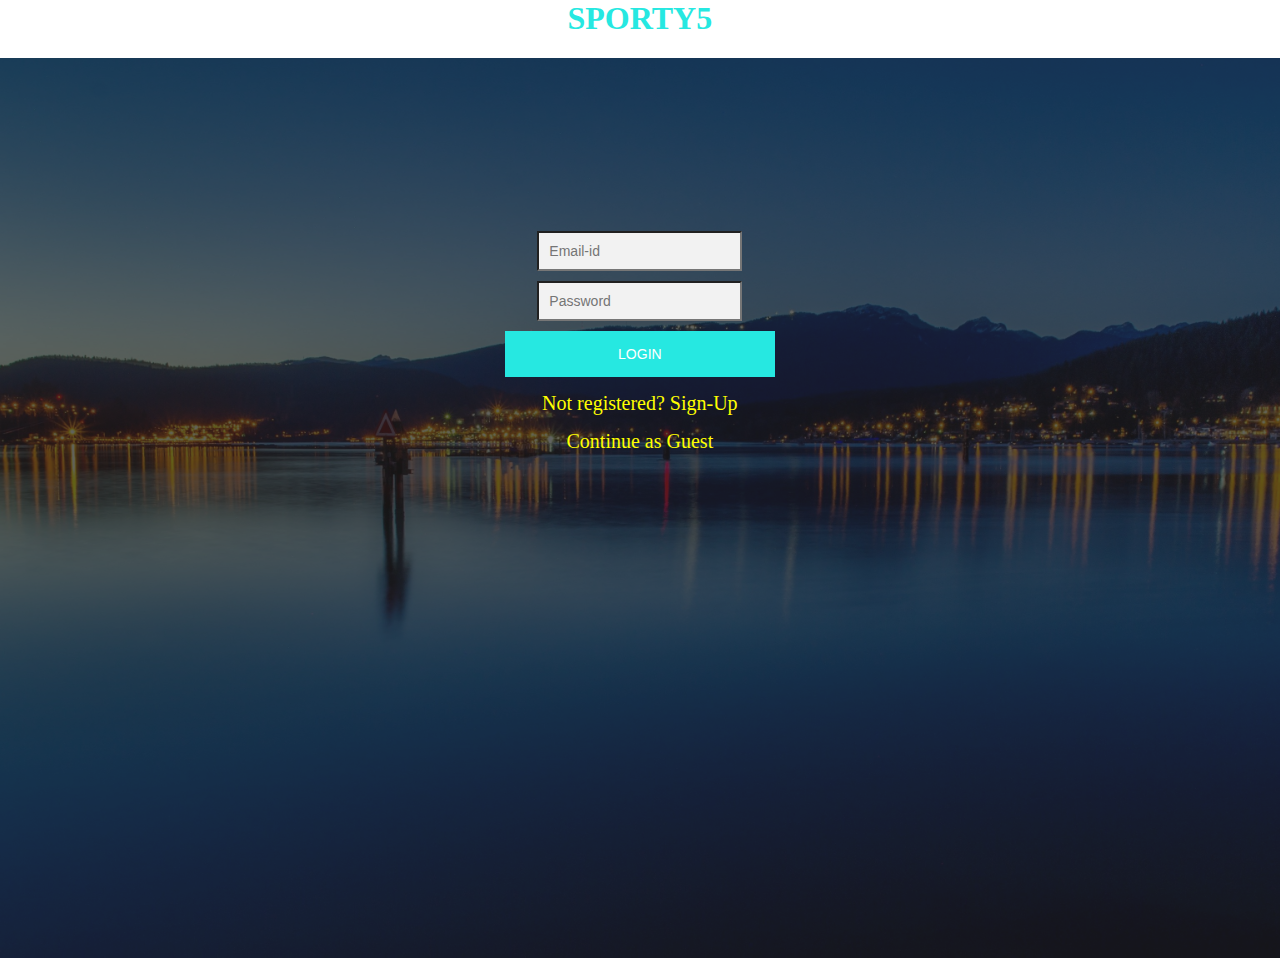
<file: finalwebsite/index.html>
<html>
    <head>
    	<meta charset="UTF-8">
    	<meta name="viewport" content="width=device-width, initial-scale=1.0">
    	<meta http-equiv="X-UA-Compatible" content="ie=edge">
    	<title></title>
    	<link rel="stylesheet" href="style.css">



    	<body>
       		<h1><center><font color="#26e8e1"> SPORTY5 </center></h1></font>
       
		<slider>

			<slide> <p>  </p> </slide>
			<slide> <p>  </p> </slide>
			<slide> <p>  </p> </slide>
			<slide> <p>  </p> </slide>


		</slider>

	</body>
    </head>

<body>

<div class="login-page">

<div class="form">

<form class="register-form" method="POST" action="inter.php">

<input type="text" placeholder="Name" name="name" required/>

<input type="text" placeholder="Age" name="age" required/>

<input type="email" placeholder="Email-id" name="email" required/>

<input type="password" placeholder="Password" name="pass" required/>

<button type="submit"> Create </button>

<p class="message"> <a href="#"> Back </a> </p>


</form>

<form class="login-form" method="POST" action="check.php">

<input type="text" placeholder="Email-id" name="email1" required/>
<input type="password" placeholder="Password" name="pass1" required/>

<button type="submit"> Login </button>

<p class="message"> Not registered? <a href="#"> Sign-Up </a> 
</p>
<p class="message"><a href="home.html"> Continue as Guest </a></p>


</form>

</div>

</div>


<script src='https://code.jquery.com/jquery-3.2.1.min.js'></script>

<script>

$('.message a').click(function()
{

$('form').animate({height:"toggle",opacity:"toggle"},"slow");

});

</script>



</body>

</html>
</file>
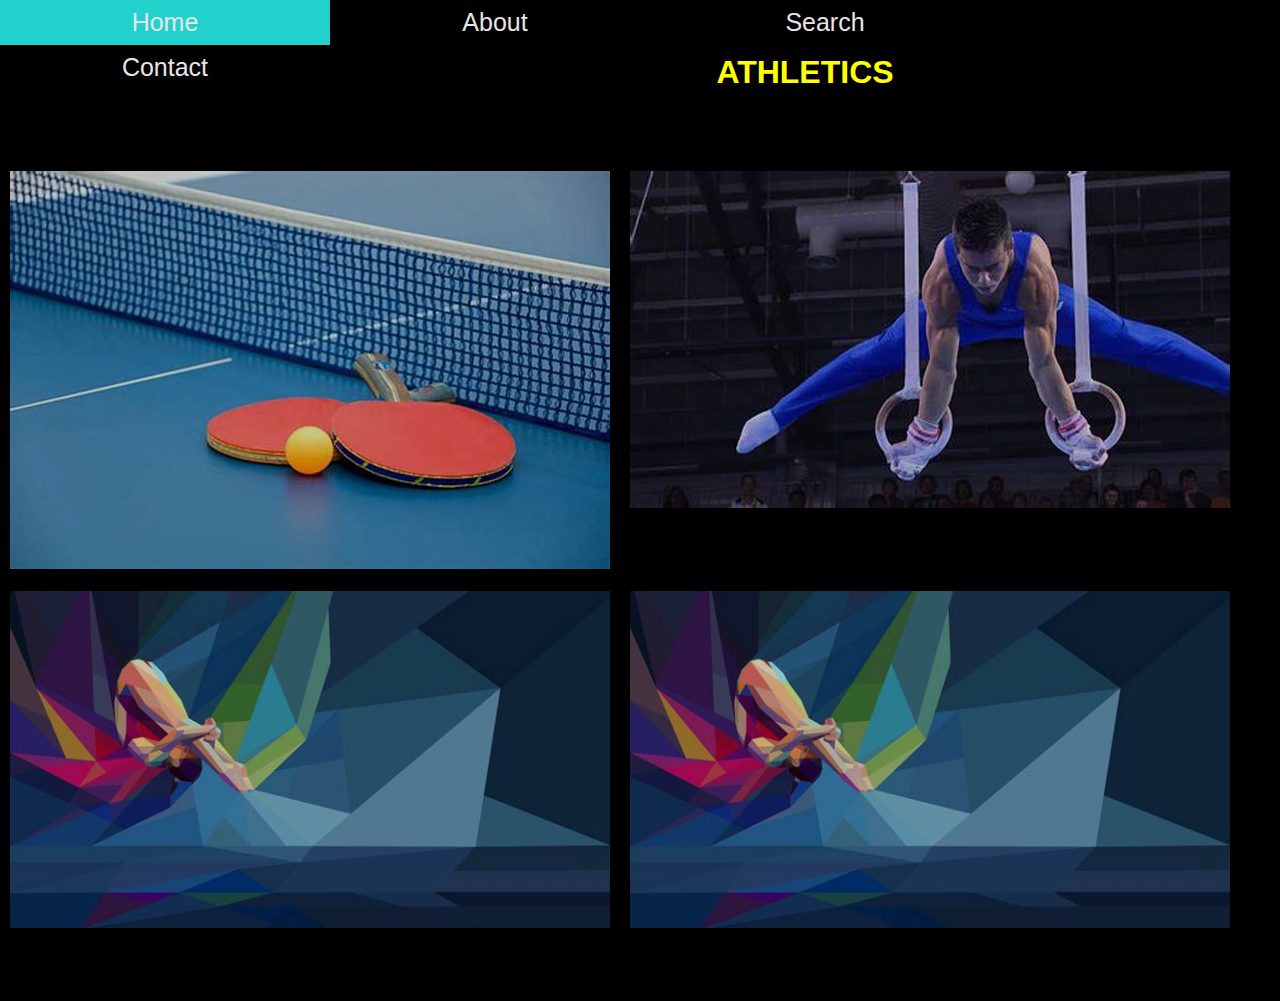
<file: finalwebsite/athlete.html>
<html>

<head>
        <meta charset="utf-8">
        <title>Sporty5</title>
        <link rel="stylesheet" href="indoor.css">
</head>
   
<body>


<ul>
<li><a href="home.html"> Home </a>


</li>

<li><a> About </a>



</li>

<li><a > Search </a>



</li>

<li><a> Contact </a>


</li>
    


</ul>

<br>

<br>
<br>
<h1 style="color: yellow"><center> ATHLETICS </center></h1>


   <div class="container">
            
       <div class="box">
                
		<div class="imgBox">
                	<img src="tt.jpg">
                </div>

		<div class="details">
			<div class="content">
			<h2> JAVELIN THROW <h2>
			<p>   </p>
			</div>
		</div>
       </div>
            


           <div class="box">
                <div class="imgBox">
                <img src="gym.jpg">
                </div> 
<div class="details">
			<div class="content">
			<h2> SHOT PUT <h2>
			<p>  </p>
			</div>
		</div>   
            </div>

	<br>

            <div class="box">
                <div class="imgBox">
                <img src="sports6.jpg">
                </div>  
<div class="details">
			<div class="content">
			<h2> RUNNING <h2>
			<p>  ljhsgohdo </p>
			</div>
		</div>
            </div>

            <div class="box">
                <div class="imgBox">
                <img src="sports6.jpg">
                </div>
<div class="details">
			<div class="content">
			<h2><a href="ljump.html"> LONG JUMP <h2></a>
			<p>  ljhsgohdo </p>
			</div>
		</div>      
            </div>

        </div>

</body>
</html>
</file>
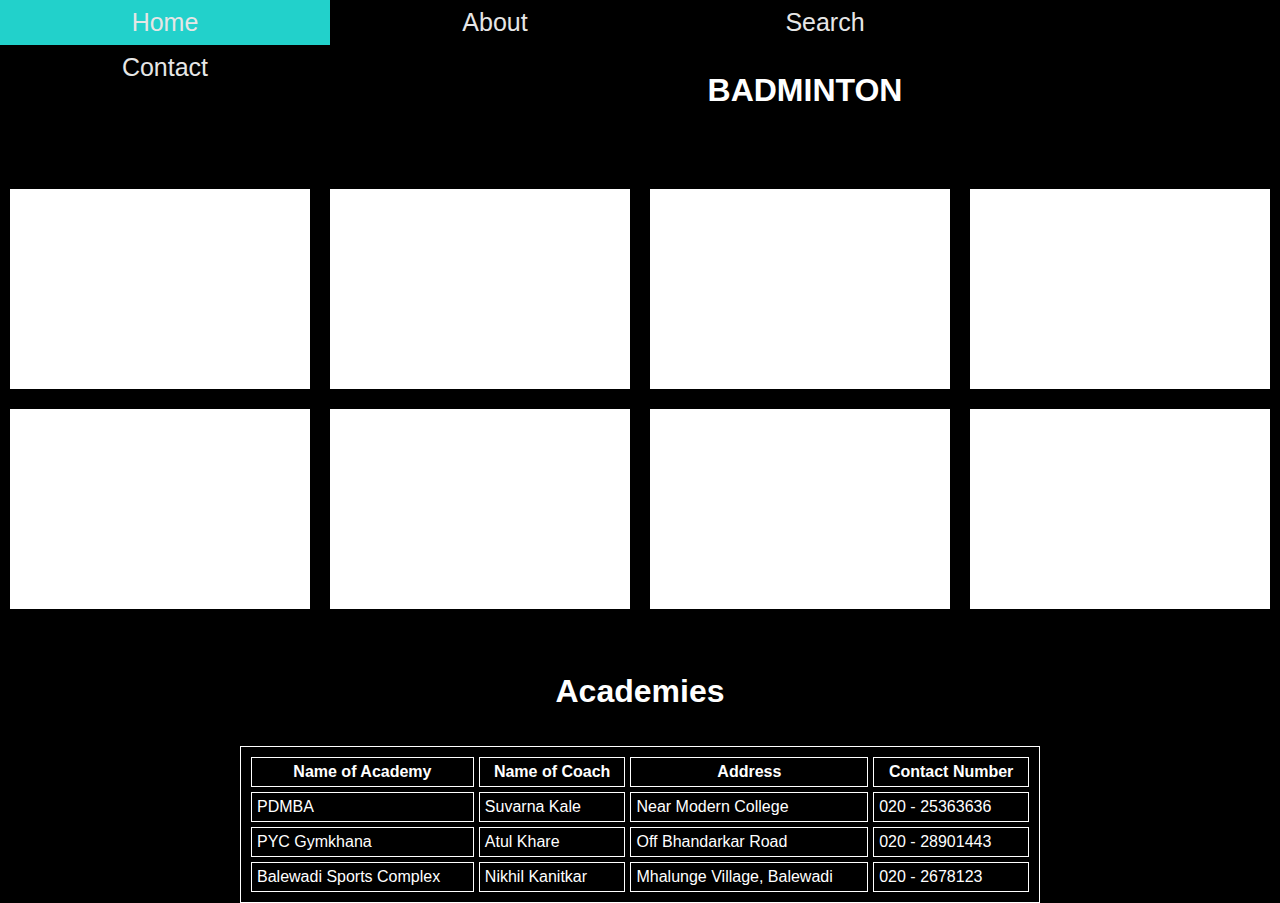
<file: finalwebsite/bad.html>
<html>
    <head>
    
        <meta charset="utf-8">
        <title>Sporty5</title>
        <link rel="stylesheet" href="indoor.css">
</head>
   


<ul>
<li><a href="home.html"> Home </a>

</li>

<li><a> About </a>

</li>

<li><a > Search </a>

</li>

<li><a> Contact </a>

</li>
    
</ul>

<br>
<br>
<br>

       <br>
	<center><h1> BADMINTON </h1></center>
        <link rel="stylesheet" href="tt1.css" type ="text/css">
<link rel = "stylesheet" type = "text/css" media = "screen" href = "tablett.css" />

    <body>
        <div class="another-container">
    <div class="video">
        <iframe width="425" height="315" src="https://www.youtube.com/embed/nccZW6IAa_s" frameborder="0" allowfullscreen>
        </iframe>
    </div>
            <div class="video">
        <iframe width="425" height="315" src="https://www.youtube.com/embed/gU4zPkdcW3E" frameborder="0" allowfullscreen>
        </iframe>
            </div>
        <div class="video">
        <iframe width="425" height="315" src="https://www.youtube.com/embed/yYn5iBwY8EQ" frameborder="0" allowfullscreen>
        </iframe>
        </div>
            <div class="video">
        <iframe width="425" height="315" src="https://www.youtube.com/embed/zuxbWlEwiLM" frameborder="0" allowfullscreen>
        </iframe>
    </div>
            <div class="video">
        <iframe width="425" height="315" src="https://www.youtube.com/embed/Qs6PQOxucLU" frameborder="0" allowfullscreen>
        </iframe>
    </div>
            <div class="video">
        <iframe width="425" height="315" src="https://www.youtube.com/embed/ddytDV7AWtQ" frameborder="0" allowfullscreen>
        </iframe>
    </div>
            <div class="video">
        <iframe width="425" height="315" src="https://www.youtube.com/embed/nccZW6IAa_s" frameborder="0" allowfullscreen>
        </iframe>
    </div>
            <div class="video">
        <iframe width="425" height="315" src="https://www.youtube.com/embed/nccZW6IAa_s" frameborder="0" allowfullscreen>
        </iframe>
    </div>
    
    
    </div>

<center>

<br>
<br>
<br>

<h1> Academies </h1>

<br>
<br>

	<table cellspacing="5">
		<tr>
			<th> Name of Academy </th>
			<th> Name of Coach </th>
			<th> Address </th>
			<th> Contact Number </th>
		</tr>
		<tr>
			<td> PDMBA </td>
			<td> Suvarna Kale </td>
			<td> Near Modern College </td>
			<td> 020 - 25363636 </td>
		</tr>
		<tr>
			<td> PYC Gymkhana </td>
			<td> Atul Khare </td>
			<td> Off Bhandarkar Road </td>
			<td> 020 - 28901443 </td>
		</tr>
		<tr>
			<td> Balewadi Sports Complex </td>
			<td> Nikhil Kanitkar </td>
			<td> Mhalunge Village, Balewadi </td>
			<td> 020 - 2678123
 </td>
		</tr>
	</table>

</center>



    </body>
</html>
</file>
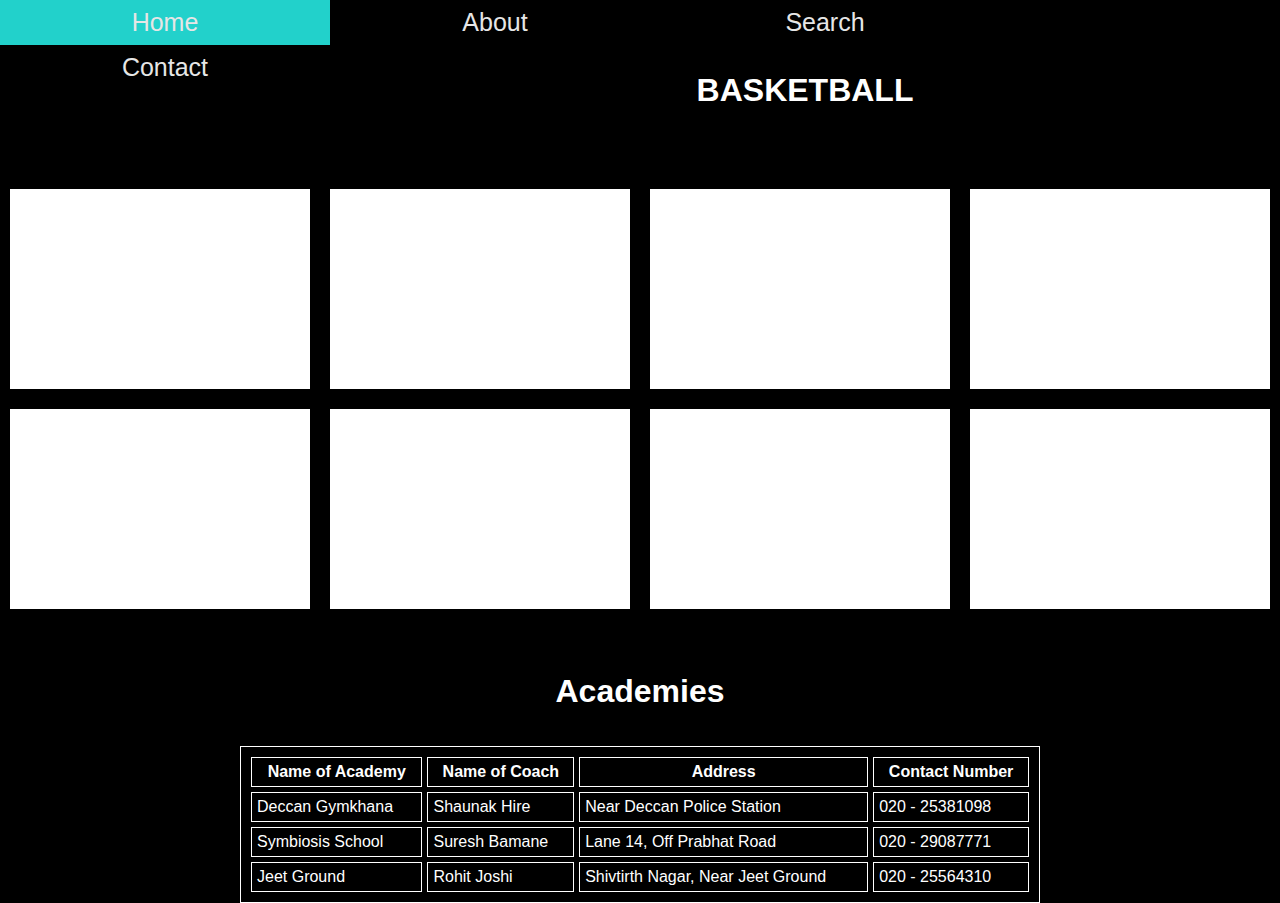
<file: finalwebsite/basket.html>
<html>
    <head>
    
        <meta charset="utf-8">
        <title>Sporty5</title>
        <link rel="stylesheet" href="indoor.css">
<link rel = "stylesheet" type = "text/css" media = "screen" href = "tablett.css" />
</head>
   


<ul>
<li><a href="home.html"> Home </a>

</li>

<li><a> About </a>

</li>

<li><a > Search </a>

</li>

<li><a> Contact </a>

</li>
    
</ul>

<br>
<br>
<br>
        <br>
	<center><h1> BASKETBALL </h1></center>
        <link rel="stylesheet" href="tt1.css" type ="text/css">

    <body>
        <div class="another-container">
    <div class="video">
        <iframe width="425" height="315" src="https://www.youtube.com/embed/YmGxMzH6-C8" frameborder="0" allowfullscreen>
        </iframe>
    </div>
            <div class="video">
        <iframe width="425" height="315" src="https://www.youtube.com/embed/PGMOncR9_CI" frameborder="0" allowfullscreen>
        </iframe>
            </div>
        <div class="video">
        <iframe width="425" height="315" src="https://www.youtube.com/embed/_j77rULAgKU" frameborder="0" allowfullscreen>
        </iframe>
        </div>
            <div class="video">
        <iframe width="425" height="315" src="https://www.youtube.com/embed/9lFjM2WASs0" frameborder="0" allowfullscreen>
        </iframe>
    </div>
            <div class="video">
        <iframe width="425" height="315" src="https://www.youtube.com/embed/kxtuNXWDAJM" frameborder="0" allowfullscreen>
        </iframe>
    </div>
            <div class="video">
        <iframe width="425" height="315" src="https://www.youtube.com/embed/Iz6D8vyyNkQ" frameborder="0" allowfullscreen>
        </iframe>
    </div>
            <div class="video">
        <iframe width="425" height="315" src="https://www.youtube.com/embed/muUkMaXGrAc" frameborder="0" allowfullscreen>
        </iframe>
    </div>
            <div class="video">
        <iframe width="425" height="315" src="https://www.youtube.com/embed/ojnlOMZtUSo" frameborder="0" allowfullscreen>
        </iframe>
    </div>
    
    
    </div>


<center>
<br>
<br>
<br>

<h1> Academies </h1>

<br>
<br>

<table cellspacing="5">
		<tr>
			<th> Name of Academy </th>
			<th> Name of Coach </th>
			<th> Address </th>
			<th> Contact Number </th>
		</tr>
		<tr>
			<td> Deccan Gymkhana </td>
			<td> Shaunak Hire </td>
			<td> Near Deccan Police Station </td>
			<td> 020 - 25381098 </td>
		</tr>
		<tr>
			<td> Symbiosis School </td>
			<td> Suresh Bamane </td>
			<td> Lane 14, Off Prabhat Road </td>
			<td> 020 - 29087771 </td>
		</tr>
		<tr>
			<td> Jeet Ground </td>
			<td> Rohit Joshi </td>
			<td> Shivtirth Nagar, Near Jeet Ground </td>
			<td> 020 - 25564310 </td>
		</tr>
	</table>

</center>
    </body>
</html>
</file>
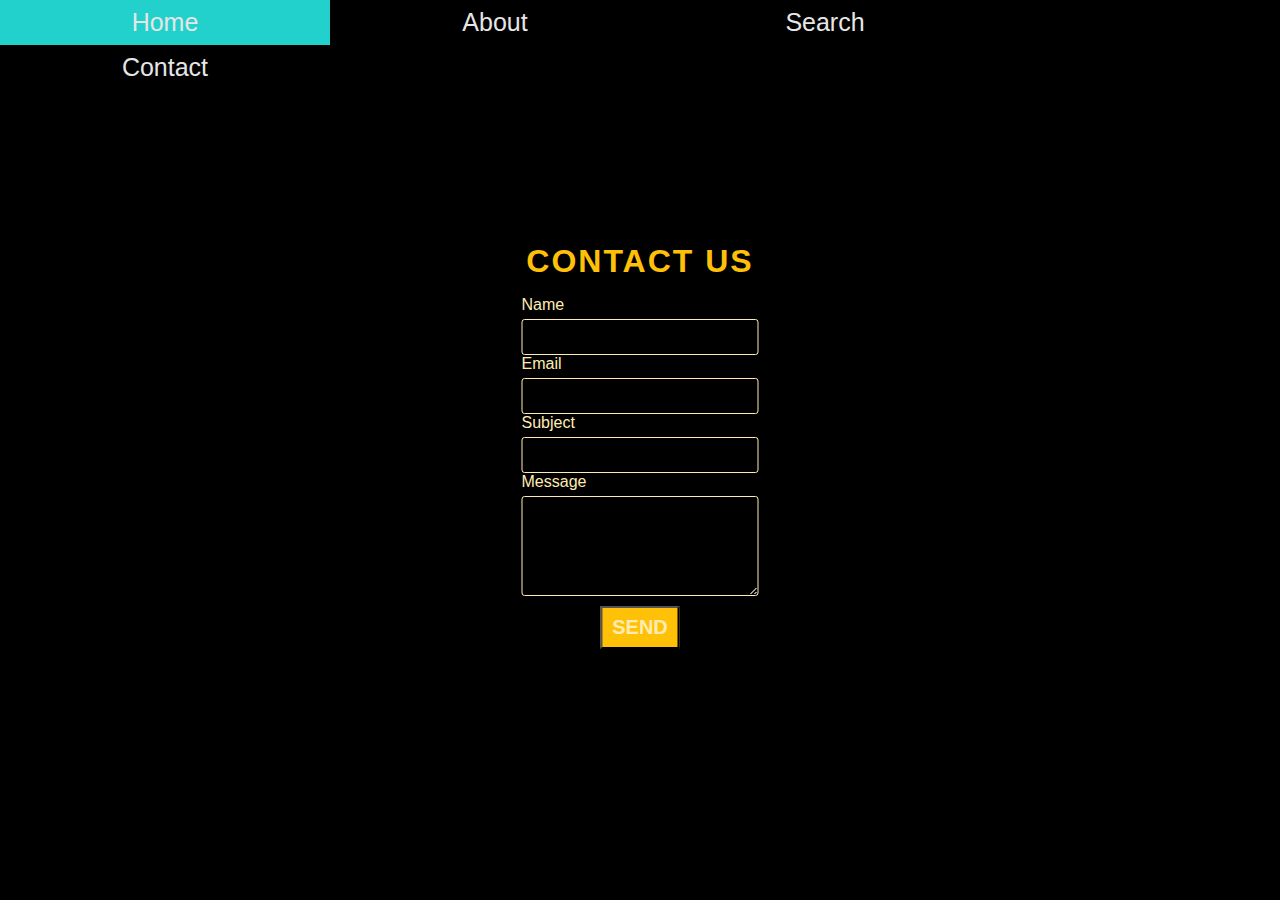
<file: finalwebsite/contact.html>
<html lang="en">

<head>
   
 <meta charset="UTF-8">
  
  <title>
</title>
   
 <link rel="stylesheet" href="contact.css">
 
<link rel="stylesheet" href="indoor.css">
   <script src="https://ajax.googleapis.com/ajax/libs/jquery/3.3.1/jquery.min.js"></script>
 
   <script>
 
   $(document).ready(function(){
}
{
        $(".btn").click(function(){
            $(".input,.text-area"),val("");
        });
    });
    
    </script>



</head>




<ul>
<li><a href="home.html"> Home </a>

</li>

<li><a> About </a>

</li>

<li><a > Search </a>

</li>

<li><a href="contact.html"> Contact </a>

</li>
    
</ul>

<br>
<br>
<br>

<body>
  

<form action="accept.php" method="POST">

<div class="wrapper">


<div class="contact-us">
    


<div class="title"> Contact Us </div> 


<div class="input-fields">
   


<div class="items">
       
<label for="name" class="label">name</label>
  
<input id="name"  type="text" class="input" name="name" required>

</div>
 

  <div class="items">
  
  <label for="email" class="label">email</label>
     
  <input id="email"  type="text" class="input" name="email" required>
   
 </div>
 

   <div class="items">
   
 <label for="subject" class="label">subject</label>
       
<input id="subject"  type="text" class="input" name="subject" required>
 
   </div>
  
 
 
    <div class="items">
   
 <label for="msg" class="label">message</label>
       
<textarea id="msg" class="text-area" name="message" required> </textarea>
   
 </div>
 

</div>
    


  <center>
<Button type="submit" class="btn"> Send </button> 
</center>


</div>
 

   
</div>

</form>


</body>
</html>
</file>
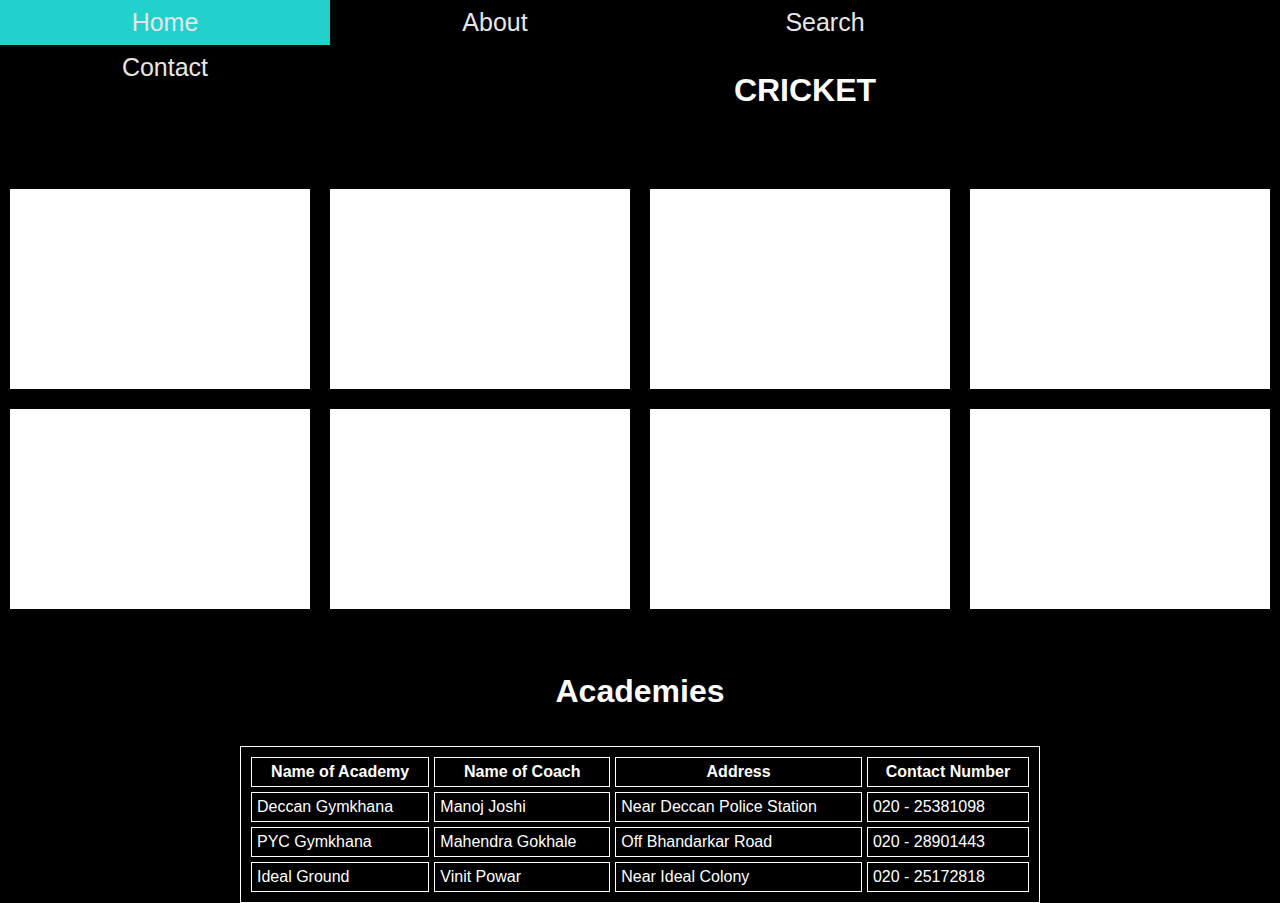
<file: finalwebsite/cricket.html>
<html>
    <head>
    
        <meta charset="utf-8">
        <title>Sporty5</title>
        <link rel="stylesheet" href="indoor.css">

<link rel = "stylesheet" type = "text/css" media = "screen" href = "tablett.css" />
</head>
   


<ul>
<li><a href="home.html"> Home </a>

</li>

<li><a> About </a>

</li>

<li><a > Search </a>

</li>

<li><a href="contact.html"> Contact </a>

</li>
    
</ul>

<br>
<br>
<br>

       <br>
	<center><h1> CRICKET </h1></center>
        
        <link rel="stylesheet" href="tt1.css" type ="text/css">

    <body>
        <div class="another-container">
    <div class="video">
        <iframe width="425" height="315" src="https://www.youtube.com/embed/W3i8p3bT0vA" frameborder="0" allowfullscreen>
        </iframe>
    </div>
            <div class="video">
        <iframe width="425" height="315" src="https://www.youtube.com/embed/6k8oRRnlun0" frameborder="0" allowfullscreen>
        </iframe>
            </div>
        <div class="video">
        <iframe width="425" height="315" src="https://www.youtube.com/embed/FUWVLvg01fM" frameborder="0" allowfullscreen>
        </iframe>
        </div>
            <div class="video">
        <iframe width="425" height="315" src="https://www.youtube.com/embed/AXhspre8Pik" frameborder="0" allowfullscreen>
        </iframe>
    </div>
            <div class="video">
        <iframe width="425" height="315" src="https://www.youtube.com/embed/zMV3F0wTOhE" frameborder="0" allowfullscreen>
        </iframe>
    </div>
            <div class="video">
        <iframe width="425" height="315" src="https://www.youtube.com/embed/B8b2ud0Mueg" frameborder="0" allowfullscreen>
        </iframe>
    </div>
            <div class="video">
        <iframe width="425" height="315" src="https://www.youtube.com/embed/NHTMtz3GRBg" frameborder="0" allowfullscreen>
        </iframe>
    </div>
            <div class="video">
        <iframe width="425" height="315" src="https://www.youtube.com/embed/U-7gOct1vNI" frameborder="0" allowfullscreen>
        </iframe>
    </div>
    
    
    </div>

<center>
<br>
<br>
<br>

<h1> Academies </h1>

<br>
<br>

	<table cellspacing="5">
		<tr>
			<th> Name of Academy </th>
			<th> Name of Coach </th>
			<th> Address </th>
			<th> Contact Number </th>
		</tr>
		<tr>
			<td> Deccan Gymkhana </td>
			<td> Manoj Joshi </td>
			<td> Near Deccan Police Station </td>
			<td> 020 - 25381098 </td>
		</tr>
		<tr>
			<td> PYC Gymkhana </td>
			<td> Mahendra Gokhale </td>
			<td> Off Bhandarkar Road </td>
			<td> 020 - 28901443 </td>
		</tr>
		<tr>
			<td> Ideal Ground </td>
			<td> Vinit Powar </td>
			<td> Near Ideal Colony </td>
			<td> 020 - 25172818
 </td>
		</tr>
	</table>


</center>
    </body>
</html>
</file>
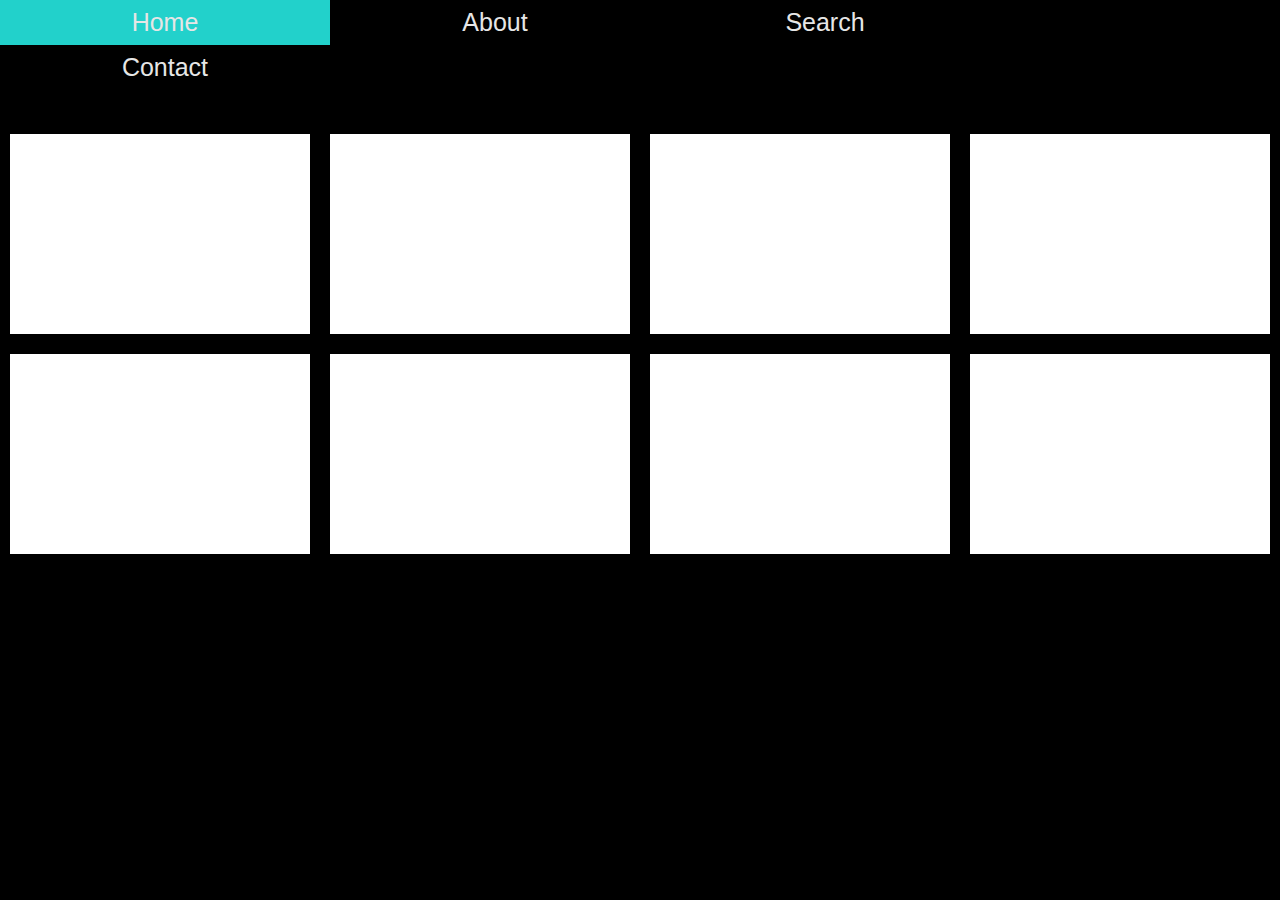
<file: finalwebsite/foot.html>
<html>
    <head>
    
        <meta charset="utf-8">
        <title>Sporty5</title>
        <link rel="stylesheet" href="indoor.css">
</head>
   


<ul>
<li><a href="home.html"> Home </a>

</li>

<li><a> About </a>

</li>

<li><a > Search </a>

</li>

<li><a href="contact.html"> Contact </a>

</li>
    
</ul>

<br>
<br>
<br>
        <title>Gymnastics</title>
        <link rel="stylesheet" href="tt1.css" type ="text/css">

    <body>
        <div class="another-container">
    <div class="video">
        <iframe width="425" height="315" src="https://www.youtube.com/embed/RdrFaNtYKdQ" frameborder="0" allowfullscreen>
        </iframe>
    </div>
            <div class="video">
        <iframe width="425" height="315" src="https://www.youtube.com/embed/DQVJhQd8QZ4" frameborder="0" allowfullscreen>
        </iframe>
            </div>
        <div class="video">
        <iframe width="425" height="315" src="https://www.youtube.com/embed/gWTT6YaouEk" frameborder="0" allowfullscreen>
        </iframe>
        </div>
            <div class="video">
        <iframe width="425" height="315" src="https://www.youtube.com/embed/acJeg7Vzfds" frameborder="0" allowfullscreen>
        </iframe>
    </div>
            <div class="video">
        <iframe width="425" height="315" src="https://www.youtube.com/embed/-GwdRuBX2Fo" frameborder="0" allowfullscreen>
        </iframe>
    </div>
            <div class="video">
        <iframe width="425" height="315" src="https://www.youtube.com/embed/dVGGZoX3Dm4" frameborder="0" allowfullscreen>
        </iframe>
    </div>
            <div class="video">
        <iframe width="425" height="315" src="https://www.youtube.com/embed/UrcPHLR4nfw" frameborder="0" allowfullscreen>
        </iframe>
    </div>
            <div class="video">
        <iframe width="425" height="315" src="https://www.youtube.com/embed/WV-JyYDIJWY" frameborder="0" allowfullscreen>
        </iframe>
    </div>
    
    
    </div>
    </body>
</html>
</file>
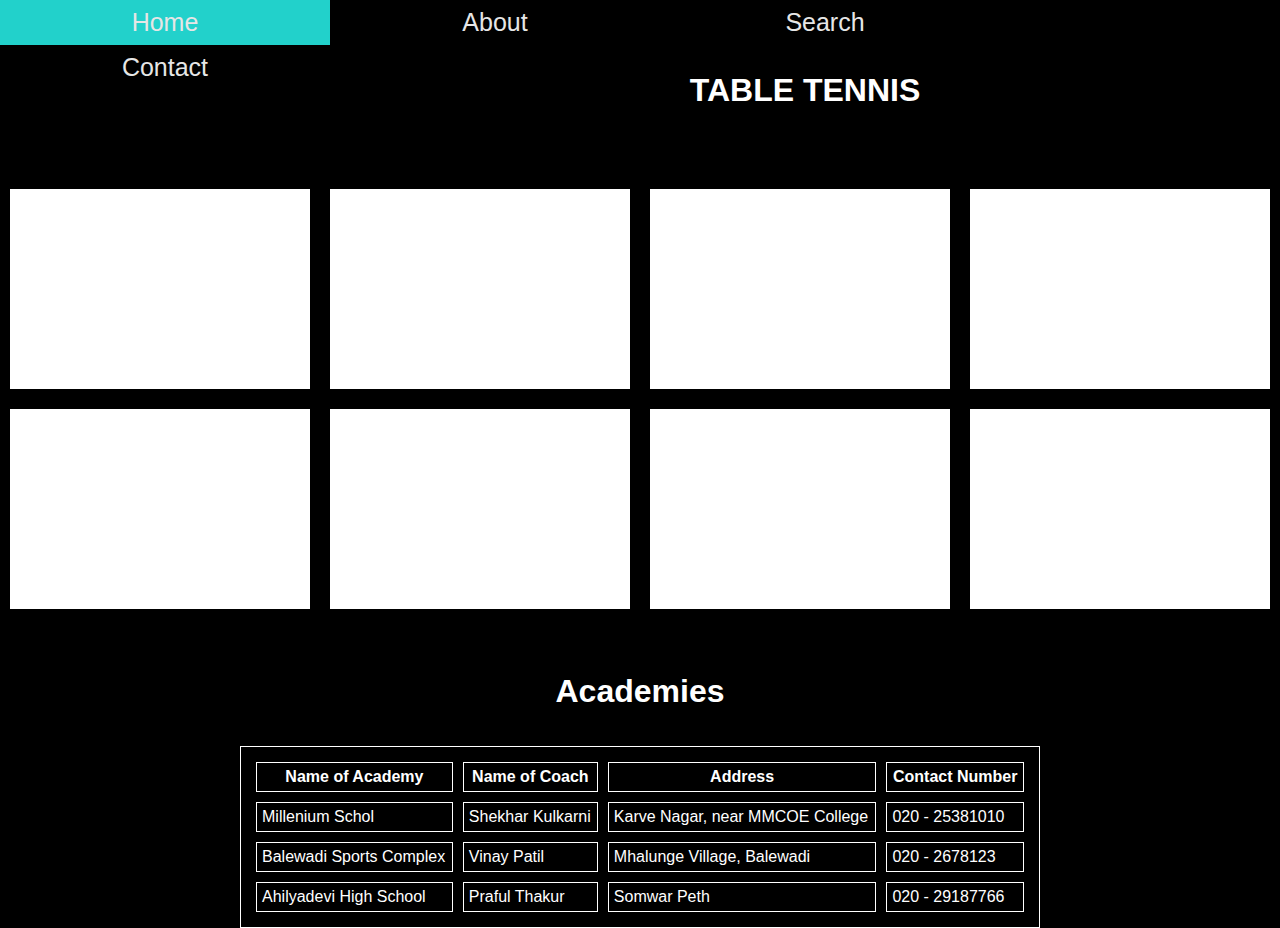
<file: finalwebsite/gym.html>
<html>
    <head>
    
        <meta charset="utf-8">
        <title>Sporty5</title>
        <link rel="stylesheet" href="indoor.css">
<link rel = "stylesheet" type = "text/css" media = "screen" href = "tablett.css" />
</head>
   


<ul>
<li><a href="home.html"> Home </a>

</li>

<li><a> About </a>

</li>

<li><a > Search </a>

</li>

<li><a href="contact.html"> Contact </a>

</li>
    
</ul>

<br>
<br>
<br>
        

       <br>
	<center><h1> TABLE TENNIS </h1></center>
        <link rel="stylesheet" href="tt1.css" type ="text/css">

    <body>
        <div class="another-container">
    <div class="video">
        <iframe width="425" height="315" src="https://www.youtube.com/embed/rccmiXqLSIA" frameborder="0" allowfullscreen>
        </iframe>
    </div>
            <div class="video">
        <iframe width="425" height="315" src="https://www.youtube.com/embed/7AIBkCQMVR0" frameborder="0" allowfullscreen>
        </iframe>
            </div>
        <div class="video">
        <iframe width="425" height="315" src="https://www.youtube.com/embed/NmZ28j0NH5I" frameborder="0" allowfullscreen>
        </iframe>
        </div>
            <div class="video">
        <iframe width="425" height="315" src="https://www.youtube.com/embed/znKrhbw8fMk" frameborder="0" allowfullscreen>
        </iframe>
    </div>
            <div class="video">
        <iframe width="425" height="315" src="https://www.youtube.com/embed/8EX0JHG4ng0" frameborder="0" allowfullscreen>
        </iframe>
    </div>
            <div class="video">
        <iframe width="425" height="315" src="https://www.youtube.com/embed/S0TPZnK31_c" frameborder="0" allowfullscreen>
        </iframe>
    </div>
            <div class="video">
        <iframe width="425" height="315" src="https://www.youtube.com/embed/RZLP82BcWi8" frameborder="0" allowfullscreen>
        </iframe>
    </div>
            <div class="video">
        <iframe width="425" height="315" src="https://www.youtube.com/embed/sHlc0ogpOXw" frameborder="0" allowfullscreen>
        </iframe>
    </div>
    
    
    </div>


<br>
<br>
<br>


<center>

<h1> Academies </h1>

<br>
<br>

<table cellspacing="10">
		<tr>
			<th> Name of Academy </th>
			<th> Name of Coach </th>
			<th> Address </th>
			<th> Contact Number </th>
		</tr>
		<tr>
			<td> Millenium Schol </td>
			<td> Shekhar Kulkarni </td>
			<td> Karve Nagar, near MMCOE College </td>
			<td> 020 - 25381010 </td>
		</tr>
		<tr>
			<td> Balewadi Sports Complex </td>
			<td> Vinay Patil </td>
			<td> Mhalunge Village, Balewadi </td>
			<td> 020 - 2678123 </td>
		</tr>
		<tr>
			<td> Ahilyadevi High School </td>
			<td> Praful Thakur </td>
			<td> Somwar Peth </td>
			<td> 020 - 29187766
 </td>
		</tr>
	</table>

</center>
    </body>
</html>
</file>
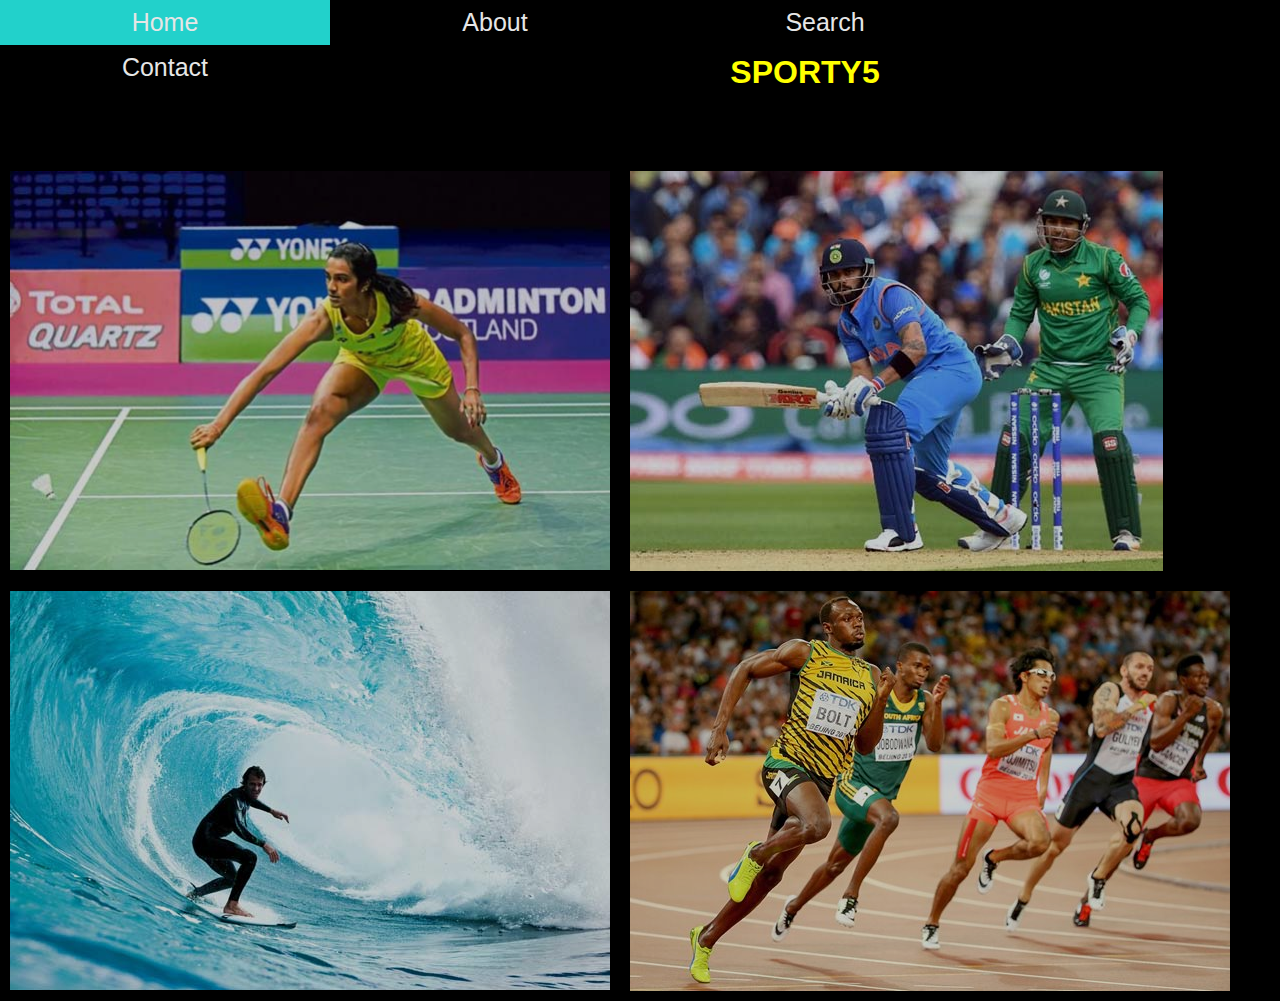
<file: finalwebsite/home.html>
<html>

<head>
        <meta charset="utf-8">
        <title>Sporty5</title>
        <link rel="stylesheet" href="indoor.css">
</head>
   
<body>

<ul>
<li><a href="home.html"> Home </a>

</li>

<li><a> About </a>

</li>

<li><a > Search </a>

</li>

<li><a href="contact.html"> Contact </a>

</li>
    
</ul>

<br>
<br>
<br>



<h1 style="color: yellow"><center> 

	SPORTY5


</center></h1>

   <div class="container">
            
       <div class="box">
                
		<div class="imgBox">
                	<img src="bad1.jpg">
                </div>

		<div class="details">
			<div class="content">
			<h2><a href="indoor.html"> INDOOR SPORTS <h2></a>
			<p>  </p>
			</div>
		</div>
       </div>
            


           <div class="box">
                <div class="imgBox">
                <img src="crick.jpg">
                </div> 
			<div class="details">
			<div class="content">
			<h2><a href="outdoor.html"> OUTDOOR SPORTS </a><h2>
			<p>  </p>
			</div>
		</div>   
            </div>

	<br>

            <div class="box">
                <div class="imgBox">
                <img src="surf.jpg">
                </div>  
		<div class="details">
			<div class="content">
			<h2><a href="water.html"> WATER SPORTS </a> <h2>
			<p>  </p>
			</div>
		</div>
            </div>

            <div class="box">
                <div class="imgBox">
                <img src="athletics.jpg">
                </div>
		<div class="details">
			<div class="content">
			<h2><a href="athlete.html"> ATHELTICS </a> <h2>
			<p>  ljhsgohdo </p>
			</div>
		</div>      
            </div>

        </div>

</body>
</html>
</file>
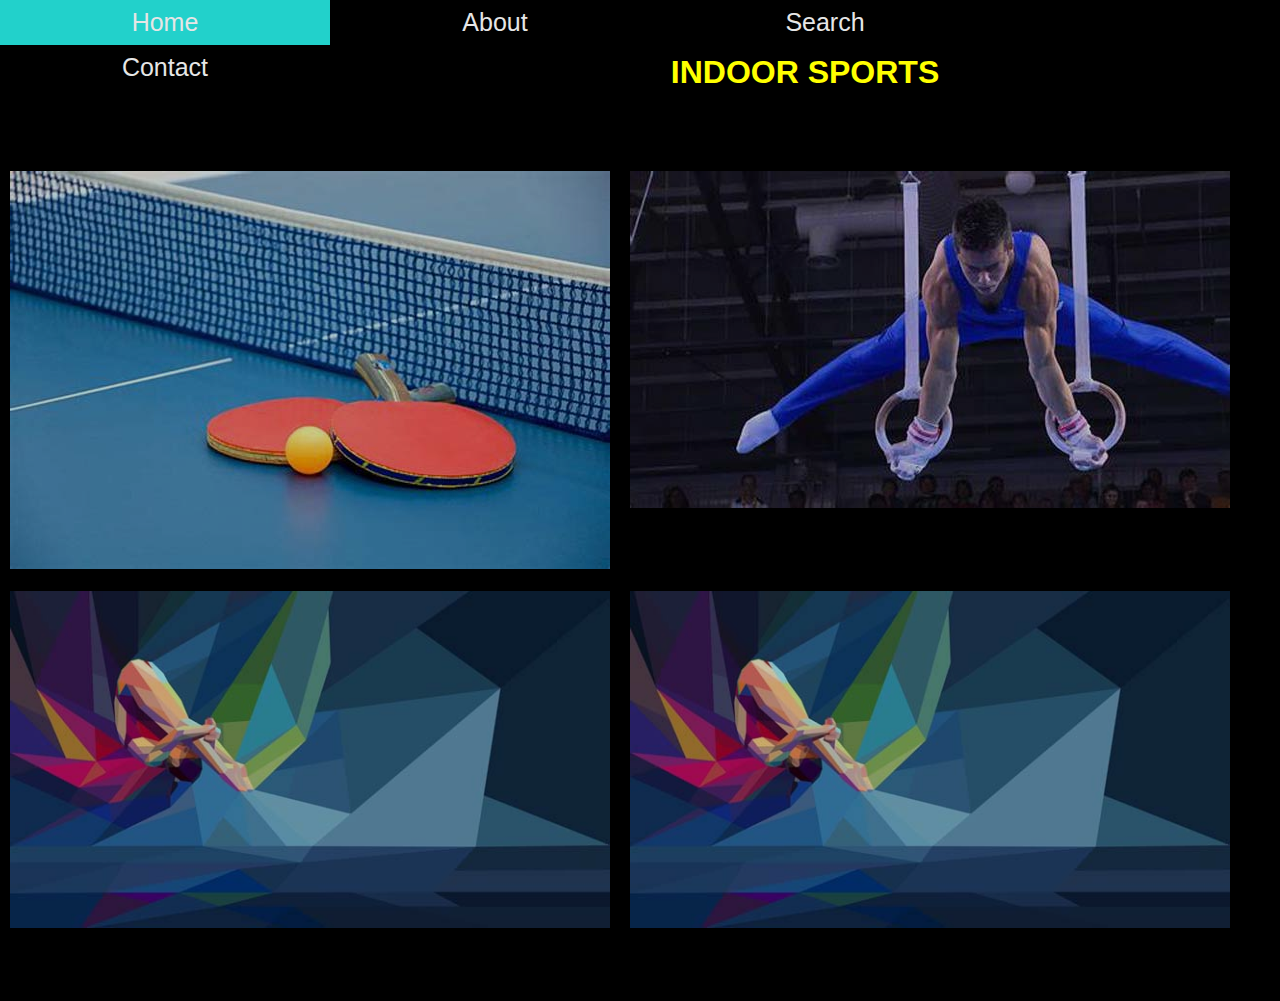
<file: finalwebsite/indoor.html>
<html>

<head>
        <meta charset="utf-8">
        <title>Sporty5</title>
        <link rel="stylesheet" href="indoor.css">
</head>
   
<body>

<ul>
<li><a href="home.html"> Home </a>

</li>

<li><a> About </a>

</li>

<li><a > Search </a>

</li>

<li><a href="contact.html"> Contact </a>

</li>
    
</ul>

<br>
<br>
<br>
<h1 style="color: yellow"><center> INDOOR SPORTS </center></h1>


   <div class="container">
            
       <div class="box">
                
		<div class="imgBox">
                	<img src="tt.jpg">
                </div>

		<div class="details">
			<div class="content">
			<h2> <a href="tt1.html"> TABLE TENNIS </a><h2>
			<p>  The one sport that's often confused with Tennis; But mind you, its very different! Also, the world's 2nd                              fastest sport; Get your speed guns going, it's not for the faint hearted!</p>
			</div>
		</div>
       </div>
            


           <div class="box">
                <div class="imgBox">
                <img src="gym.jpg">
                </div> 
			<div class="details">
			<div class="content">
			<h2><a href="gym.html"> GYMNASTICS <h2></a>
			<p> Its not just about twisting and turning 360 degrees! A sport full of finesse, precision, and stability </p>
			</div>
		</div>   
            </div>

	<br>

            <div class="box">
                <div class="imgBox">
                <img src="sports6.jpg">
                </div>  
		<div class="details">
			<div class="content">
			<h2><a href="bad.html"> BADMINTON <h2></a>
			<p> Smashing its way to glory! </p>
			</div>
		</div>
            </div>

            <div class="box">
                <div class="imgBox">
                <img src="sports6.jpg">
                </div>
		<div class="details">
			<div class="content">
			<h2><a href="basket.html"> BASKETBALL <h2></a>
			<p>  The indoor sport which is always played outdoor in India! </p>
			</div>
		</div>      
            </div>

        </div>

</body>
</html>
</file>
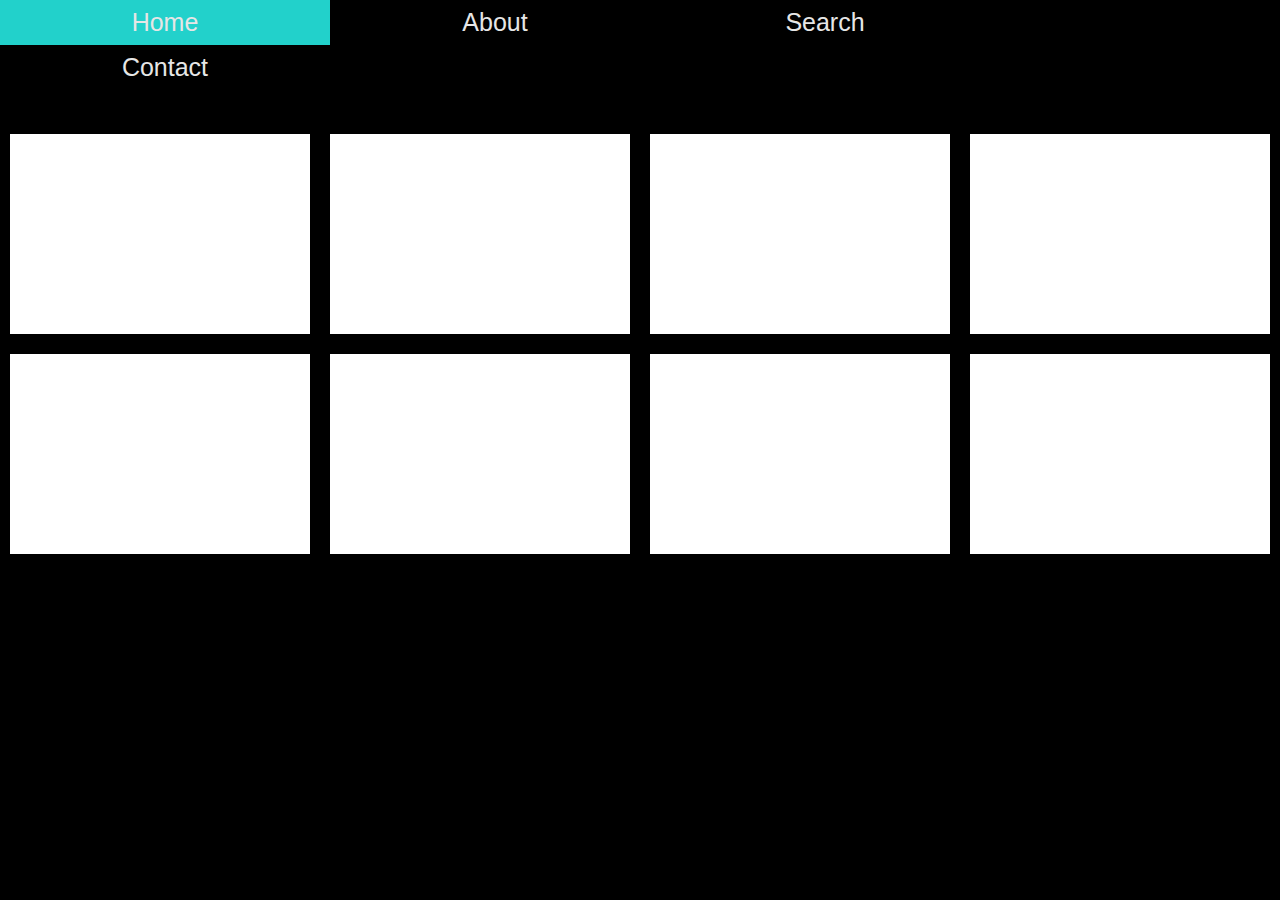
<file: finalwebsite/ljump.html>
<html>
    <head>
    
        <meta charset="utf-8">
        <title>Sporty5</title>
        <link rel="stylesheet" href="indoor.css">
</head>
   


<ul>
<li><a href="home.html"> Home </a>

</li>

<li><a> About </a>

</li>

<li><a > Search </a>

</li>

<li><a href="contact.html"> Contact </a>

</li>
    
</ul>

<br>
<br>
<br>
        <title>Gymnastics</title>
        <link rel="stylesheet" href="tt1.css" type ="text/css">

    <body>
        <div class="another-container">
    <div class="video">
        <iframe width="425" height="315" src="https://www.youtube.com/embed/vJw98L6R3Mc" frameborder="0" allowfullscreen>
        </iframe>
    </div>
            <div class="video">
        <iframe width="425" height="315" src="https://www.youtube.com/embed/OybkKFCXDMs" frameborder="0" allowfullscreen>
        </iframe>
            </div>
        <div class="video">
        <iframe width="425" height="315" src="https://www.youtube.com/embed/IpX8VGvWoqM" frameborder="0" allowfullscreen>
        </iframe>
        </div>
            <div class="video">
        <iframe width="425" height="315" src="https://www.youtube.com/embed/e79qi065taE" frameborder="0" allowfullscreen>
        </iframe>
    </div>
            <div class="video">
        <iframe width="425" height="315" src="https://www.youtube.com/embed/edWr47eCgo8" frameborder="0" allowfullscreen>
        </iframe>
    </div>
            <div class="video">
        <iframe width="425" height="315" src="https://www.youtube.com/embed/QvpLP16n-cA" frameborder="0" allowfullscreen>
        </iframe>
    </div>
            <div class="video">
        <iframe width="425" height="315" src="https://www.youtube.com/embed/9B4R0ceP3lk" frameborder="0" allowfullscreen>
        </iframe>
    </div>
            <div class="video">
        <iframe width="425" height="315" src="https://www.youtube.com/embed/ateE4fo1Tx0" frameborder="0" allowfullscreen>
        </iframe>
    </div>
    
    
    </div>
    </body>
</html>
</file>
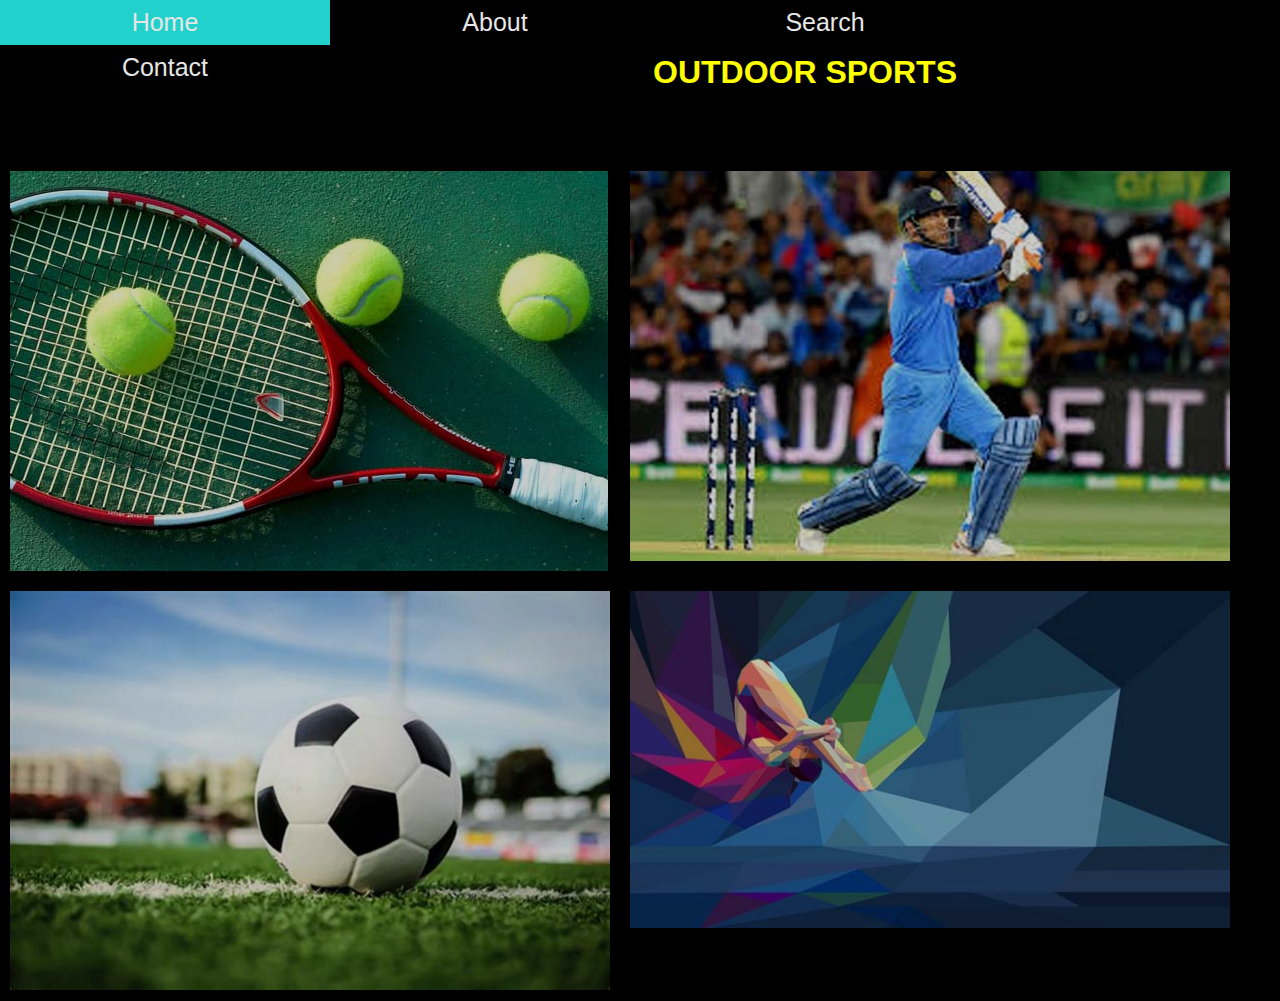
<file: finalwebsite/outdoor.html>
<html>

<head>
        <meta charset="utf-8">
        <title>Sporty5</title>
        <link rel="stylesheet" href="indoor.css">
</head>
   
<body>

<ul>

<li><a href="home.html"> Home </a></li>

<li><a> About </a></li>

<li><a > Search </a></li>

<li><a href="contact.html"> Contact </a></li>
   
</ul>

<br>
<br>
<br>
<h1 style="color: yellow"><center> OUTDOOR SPORTS </center></h1>


   <div class="container">
            
       <div class="box">
                
		<div class="imgBox">
                	<img src="tennis.jpg">
                </div>

		<div class="details">
			<div class="content">
			<h2> LAWN TENNIS <h2>
			<p>   Most of us started following this sport only for Rafael Nadal and Roger Federer! A sport that flexes the all-round ability of a person, be it strength, stamina, speed as well as a calm head. They say its better to be a master of one than a jack of all; Well for Tennis, you need to be a master of all!

 </p>
			</div>
		</div>
       </div>
            


           <div class="box">
                <div class="imgBox">
                <img src="cricket.jpg">
                </div> 
<div class="details">
			<div class="content">
			<h2><a href="cricket.html"> CRICKET <h2></a>
			<p> No description required. Just the name is enough!  </p>
			</div>
		</div>   
            </div>

	<br>

            <div class="box">
                <div class="imgBox">
                <img src="football.jpg">
                </div>  
		<div class="details">
			<div class="content">
			<h2><a href="foot.html"> FOOTBALL </h2></a>
			<p>   Topic of every group in college, especially the Messi vs Ronaldo debate! It's rough, it's tough, but it's the beautiful game! Get your footy skills ready!
 			</p>
			</div>
		</div>
            </div>


            <div class="box">
                <div class="imgBox">
                <img src="sports6.jpg">
                </div>
<div class="details">
			<div class="content">
			<h2> HOCKEY <h2>
			<p>  More than just the national game and 8 Olympic gold medals..... </p>
			</div>
		</div>      
            </div>

        </div>

</body>
</html>
</file>
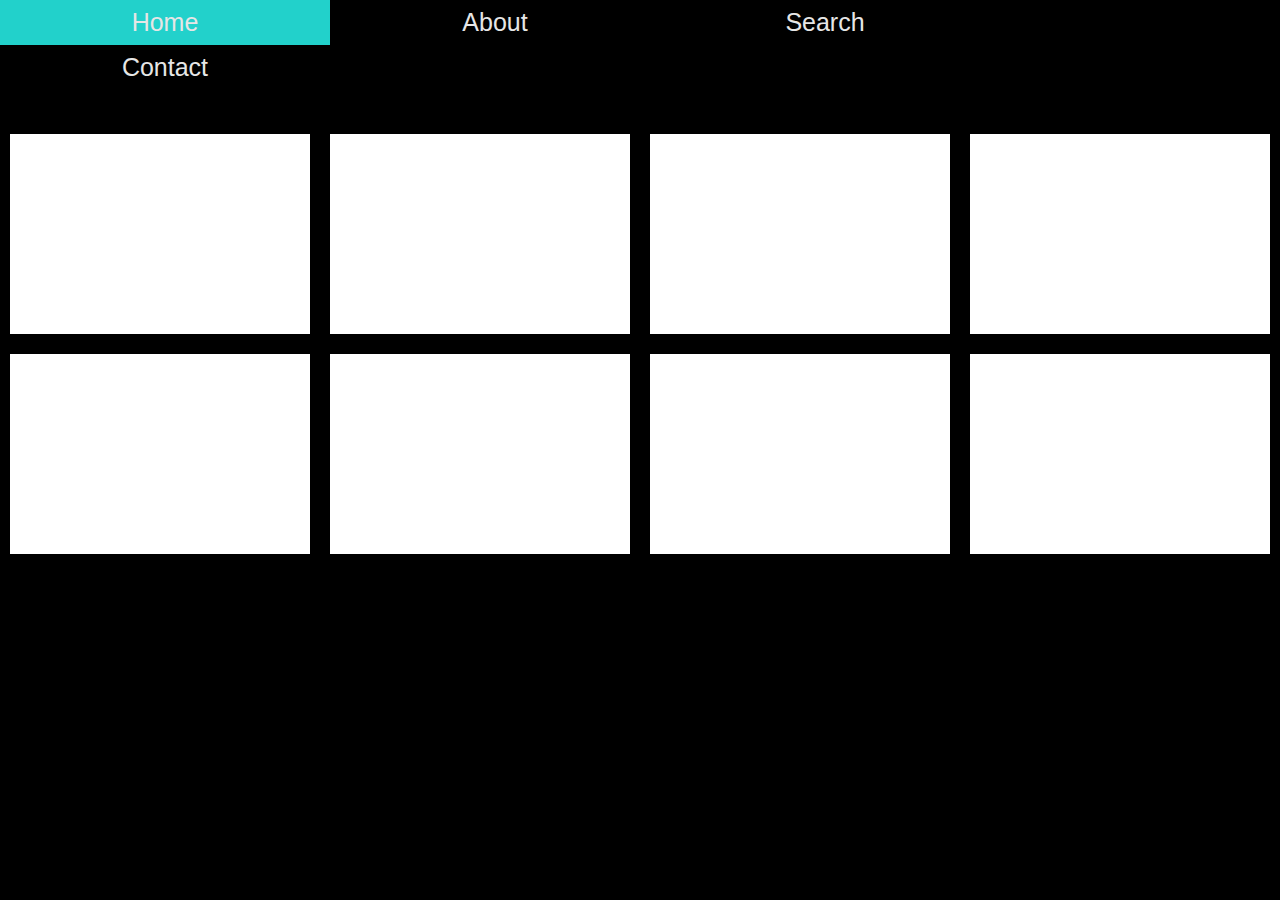
<file: finalwebsite/swim.html>
<html>
    <head>
    
        <meta charset="utf-8">
        <title>Sporty5</title>
        <link rel="stylesheet" href="indoor.css">
</head>
   


<ul>
<li><a href="home.html"> Home </a>

</li>

<li><a> About </a>

</li>

<li><a > Search </a>

</li>

<li><a href="contact.html"> Contact </a>

</li>
    
</ul>

<br>
<br>
<br>
        <title>Gymnastics</title>
        <link rel="stylesheet" href="tt1.css" type ="text/css">

    <body>
        <div class="another-container">
    <div class="video">
        <iframe width="425" height="315" src="https://www.youtube.com/embed/ag0qHW8m_bs" frameborder="0" allowfullscreen>
        </iframe>
    </div>
            <div class="video">
        <iframe width="425" height="315" src="https://www.youtube.com/embed/0d2ptQQOTJM" frameborder="0" allowfullscreen>
        </iframe>
            </div>
        <div class="video">
        <iframe width="425" height="315" src="https://www.youtube.com/embed/Hze6vHXg_dQ" frameborder="0" allowfullscreen>
        </iframe>
        </div>
            <div class="video">
        <iframe width="425" height="315" src="https://www.youtube.com/embed/OmlVSUfx2UI" frameborder="0" allowfullscreen>
        </iframe>
    </div>
            <div class="video">
        <iframe width="425" height="315" src="https://www.youtube.com/embed/oHXC6jzpUd4" frameborder="0" allowfullscreen>
        </iframe>
    </div>
            <div class="video">
        <iframe width="425" height="315" src="https://www.youtube.com/embed/ftzgEWo4Vj4" frameborder="0" allowfullscreen>
        </iframe>
    </div>
            <div class="video">
        <iframe width="425" height="315" src="https://www.youtube.com/embed/q8nojjVwBX4" frameborder="0" allowfullscreen>
        </iframe>
    </div>
            <div class="video">
        <iframe width="425" height="315" src="https://www.youtube.com/embed/VkhnSLVS51E" frameborder="0" allowfullscreen>
        </iframe>
    </div>
    
    
    </div>
    </body>
</html>
</file>
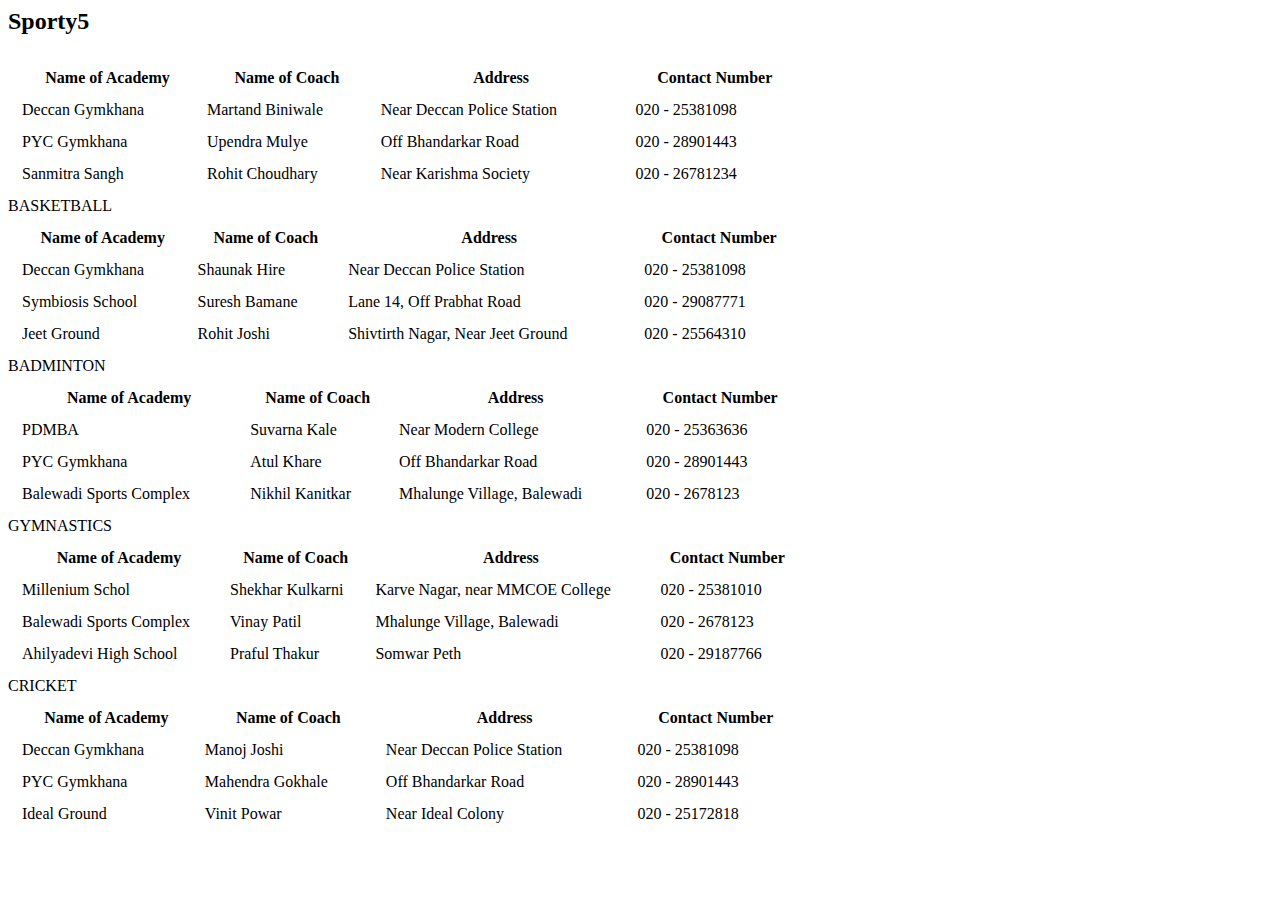
<file: finalwebsite/tablett.html>
<html>
<head>
<h2>Sporty5</h2>
<meta name = "viewport" content = "width= = device-width,inital-scale=1">
<link rel = "stylesheet" type = "text/css" media = "screen" href = "tablett.css" />
</head>

<body>

	<table>
		<tr>
			<th> Name of Academy </th>
			<th> Name of Coach </th>
			<th> Address </th>
			<th> Contact Number </th>
		</tr>
		<tr>
			<td> Deccan Gymkhana </td>
			<td> Martand Biniwale </td>
			<td> Near Deccan Police Station </td>
			<td> 020 - 25381098 </td>
		</tr>
		<tr>
			<td> PYC Gymkhana </td>
			<td> Upendra Mulye </td>
			<td> Off Bhandarkar Road </td>
			<td> 020 - 28901443 </td>
		</tr>
		<tr>
			<td> Sanmitra Sangh </td>
			<td> Rohit Choudhary </td>
			<td> Near Karishma Society </td>
			<td> 020 - 26781234
 </td>
		</tr>
	</table>

		BASKETBALL

	<table>
		<tr>
			<th> Name of Academy </th>
			<th> Name of Coach </th>
			<th> Address </th>
			<th> Contact Number </th>
		</tr>
		<tr>
			<td> Deccan Gymkhana </td>
			<td> Shaunak Hire </td>
			<td> Near Deccan Police Station </td>
			<td> 020 - 25381098 </td>
		</tr>
		<tr>
			<td> Symbiosis School </td>
			<td> Suresh Bamane </td>
			<td> Lane 14, Off Prabhat Road </td>
			<td> 020 - 29087771 </td>
		</tr>
		<tr>
			<td> Jeet Ground </td>
			<td> Rohit Joshi </td>
			<td> Shivtirth Nagar, Near Jeet Ground </td>
			<td> 020 - 25564310 </td>
		</tr>
	</table>
	
		BADMINTON

	<table>
		<tr>
			<th> Name of Academy </th>
			<th> Name of Coach </th>
			<th> Address </th>
			<th> Contact Number </th>
		</tr>
		<tr>
			<td> PDMBA </td>
			<td> Suvarna Kale </td>
			<td> Near Modern College </td>
			<td> 020 - 25363636 </td>
		</tr>
		<tr>
			<td> PYC Gymkhana </td>
			<td> Atul Khare </td>
			<td> Off Bhandarkar Road </td>
			<td> 020 - 28901443 </td>
		</tr>
		<tr>
			<td> Balewadi Sports Complex </td>
			<td> Nikhil Kanitkar </td>
			<td> Mhalunge Village, Balewadi </td>
			<td> 020 - 2678123
 </td>
		</tr>
	</table>


			GYMNASTICS

	<table>
		<tr>
			<th> Name of Academy </th>
			<th> Name of Coach </th>
			<th> Address </th>
			<th> Contact Number </th>
		</tr>
		<tr>
			<td> Millenium Schol </td>
			<td> Shekhar Kulkarni </td>
			<td> Karve Nagar, near MMCOE College </td>
			<td> 020 - 25381010 </td>
		</tr>
		<tr>
			<td> Balewadi Sports Complex </td>
			<td> Vinay Patil </td>
			<td> Mhalunge Village, Balewadi </td>
			<td> 020 - 2678123 </td>
		</tr>
		<tr>
			<td> Ahilyadevi High School </td>
			<td> Praful Thakur </td>
			<td> Somwar Peth </td>
			<td> 020 - 29187766
 </td>
		</tr>
	</table>


		CRICKET

	<table>
		<tr>
			<th> Name of Academy </th>
			<th> Name of Coach </th>
			<th> Address </th>
			<th> Contact Number </th>
		</tr>
		<tr>
			<td> Deccan Gymkhana </td>
			<td> Manoj Joshi </td>
			<td> Near Deccan Police Station </td>
			<td> 020 - 25381098 </td>
		</tr>
		<tr>
			<td> PYC Gymkhana </td>
			<td> Mahendra Gokhale </td>
			<td> Off Bhandarkar Road </td>
			<td> 020 - 28901443 </td>
		</tr>
		<tr>
			<td> Ideal Ground </td>
			<td> Vinit Powar </td>
			<td> Near Ideal Colony </td>
			<td> 020 - 25172818
 </td>
		</tr>
	</table>

	
</body>
</html>
</file>
<file: finalwebsite/style.css>
body
{
height: 100vh;
background-size: cover;
background-position: center;
}

.login-page
{
width: 360px;
padding: 10% 0 0;
margin: auto;

}

.form
{
position: relative;
z-index:1;
max-width: 360px;
margin:0 auto 100px;
padding: 45px;
text-align: center;

}

.form input
{
font-family: "Roboto", sans-serif;
outline:1;
background: #f2f2f2;
width: 100%
border: 0;
margin: 0 0 10px;
padding: 10px;
box-sizing: content-box;
font-size: 14px;
}

.form button
{
font-family: "Roboto", sans-serif;
text-transform:	uppercase;
outline: 0;
background: #26e8e1;
width: 100%;
border: 0;
padding: 15px;
color: #ffffff;
font-size: 14px;
cursor: pointer;
}

.form button:hover, .form button:active
{
	
}


.form .message
{
	margin: 15px 0 0;
color: yellow;
font-size: 20px;
}

.form .message a
{
color:yellow;
text-decoration:none;	

}

.form .register-form
{
	display:none;
}

html, body{
    width :99.99%;
    height:99.99%;
    padding:0;
    margin :0px;
}


slider
{
display:block;
width:99.99%;
height:99.99%;
 background-color: #1f1f1f;
overflow:hidden;
position:absolute;
}


slider>*
{
position:absolute:;
display:block;
width:99.99%;
height:99.99%;


animation: slide 7s infinite;
overflow:hidden;

}


slide:nth-child(1)
{
opacity:0.3;
left:0%;
animation-delay:1s;
background-image:url(pro1.jpg);
background-size: cover;
background-position:center;
}

slide:nth-child(2)
{
opacity:0.3;
left:0%
animation-delay:3s;
background-image:url(pro2.jpg);
background-size: cover;
background-position:center;
}

slide:nth-child(3)
{
opacity:0.3;
animation-delay:5s;
background-image:url(pro3.jpg);
background-size: cover;
background-position:center;
}

slide:nth-child(4)
{
opacity:0.3;
animation-delay:7s;
background-image:url(pro4.jpg);
background-size: cover;
background-position:center;
}


slide p
{
	font-family:Comfortaa;
font-size:70px;
text-align:center;
display:inline-block;
width:100%;
margin-top:340px;
color:#fff;

}

@keyframes slide
{

0%{left:100%;width:100%;}
5%{left:0%;}	
25%{left:0%;}
30%{left:-100%;width:100%;}
30.0001%:{left:-100%;width:0%;}
100%{left:100%;width:0%;}
}
</file>
<file: finalwebsite/indoor.css>
*
{
margin:0;
padding:0;
text-decoration:none;
}

body
{
margin:0 auto;
width:100%
height=100%;
color:white;
}


ul
{
	margin:0px;
padding:0px;
list-style:none;
}

ul li
{
    opacity: 0.5;
	float:left;
width:330px;
height:45px;
background-color:black;
opacity:0.9;
line-height:45px;
text-align:center;
font-size:25px;
}

ul li a
{
	text-decoration:none;
color:white;
display:block;
}

ul li a:hover
{
	background-color: #26e8e1;
}


body
{
    margin:0;
    padding:0;
    background: black;
    font-family: sans-serif;
}
.container
{
    width:1280px;
    margin: 70px auto 0;
    display: flex;
    flex-direction: row;
    flex-wrap: wrap;
}
.container .box
{
	opacity:0.8;
    position:relative;
    width: 600px;
    height: 400px;
    background: black;
    margin:10px;
    box-sizing: border-box;
    display: inline-block;
}
.conatiner .box .imgBox 
{
    position: relative;
    overflow: hidden;
}
.container .box .imgBox img
{
    max-width: 100%;
    transition: transform 2s;
}
.container .box:hover .imgBox img
{
    transform: scale(0.8);
}

.container .box .details
{
position:absolute;
top:10px;
left: 10px;
bottom:10px;
right:10px;
background: rgba(0,0,0,0.8);
transform: scaleY(0);
transition: transform .5s;

}

.container .box:hover .details
{
transform: scaleY(1);
}

.container .box .details .content
{
position:absolute;
top:50%;
transform: translateY(-50%);
text-align:center;
padding:15px;
color: #fff;
}

.container .box .details .content h2
{
margin: 0;
padding:0;
font-size:20px;
color:#ff0;
}

.container .box .details .content p
{
margin: 10px 0 0;
padding:0;

}
</file>
<file: finalwebsite/tt1.css>
*
{
margin:0;
padding:0;
text-decoration:none;
}

body
{
margin:0 auto;
width:100%
height=100%;
color:white;
}


ul
{
	margin:0px;
padding:0px;
list-style:none;
}

ul li
{
    opacity: 0.5;
	float:left;
width:330px;
height:45px;
background-color:black;
opacity:0.9;
line-height:45px;
text-align:center;
font-size:25px;
}

ul li a
{
	text-decoration:none;
color:white;
display:block;
}

ul li a:hover
{
	background-color: #26e8e1;
}

body
{
    background: black;
}

.video{
position:relative;
   width: 300px;
   height: 200px;
    background: white;
    margin:10px;
    box-sizing: border-box;
    display: inline-block;
    
    
    
}
.video iframe{
    position: relative;

    max-width:100%;
    height:100%;
}

.another-container{
    width:1280px;
    margin: 70px auto 0;
    display: flex;
    flex-direction: row;
    flex-wrap: wrap;
}
</file>
<file: finalwebsite/tablett.css>
table {
	width: 800px;
}

th {
	text-align: center;
}

table, th,td {

	border: 1px solid white;
	padding: 5px 5px 5px 5px;
	cellspacing: 5;
}
</file>
<file: finalwebsite/contact.css>
@import url('https://fonts.googleapis.com/css?family=Open+Sans');

*{
    margin:0;
    padding:0;
    outline: none;
    box-sizing: border-box;
}

body{
    background-image: url("sport.jpg")
    width: 100%;
    height: 100vh;
    background-size: cover;
    font-size: 16px;
    font-family: 'Open Sans', sans-serif;
    }
.wrapper{
    position: absolute;
    top:50%;
    left:50%;
    transform: translate(-50%,-50%);
}

.contact-us{
    width:100%;
    max-width: 500px;
    height: auto;
    background: rgba(0,0,0,0.7);
    padding:40px 50px;
    border-radius:5px;
}

.title{
    font-size: 2em;
    line-height: 1.25em;
    text-align: center;
    text-transform: uppercase;
    font-weight: 900;
    letter-spacing: 2px;
    color: #ffc107;
    padding-bottom: 15px;
    
}
.input-fields{
    padding:0 30px;
}
.input-fields .itmes{
    width:100%;
    padding-bottom:15px;
}

.input-fields .items .label{
    display:block;
    font-size:1em;
    color:#ffecb3;
    text-transform: capitalize;
    padding-bottom: 5px;
}

.input-fields .items .input,
.input-fields .items .text-area{
    background: transparent;
    border:0;
    border: 1px solid #ffecb3;
    width:100%;
    padding: 8px 10px;
    font-size: 1em;
    color: #ffecb3;
    border-radius: 3px;
}
.btn{
    margin: 10px 10px;
    background: #ffc107;
    color:#ffecb3;
    font-size:1.25em;
    padding: 8px 10px;
    text-align:center;
    text-transform: uppercase;
    font-weight: bold;
    cursor: pointer;
    letter-spacing: 2px
	width:200%
}

.items #msg{
    height: 100px;
}
</file>
